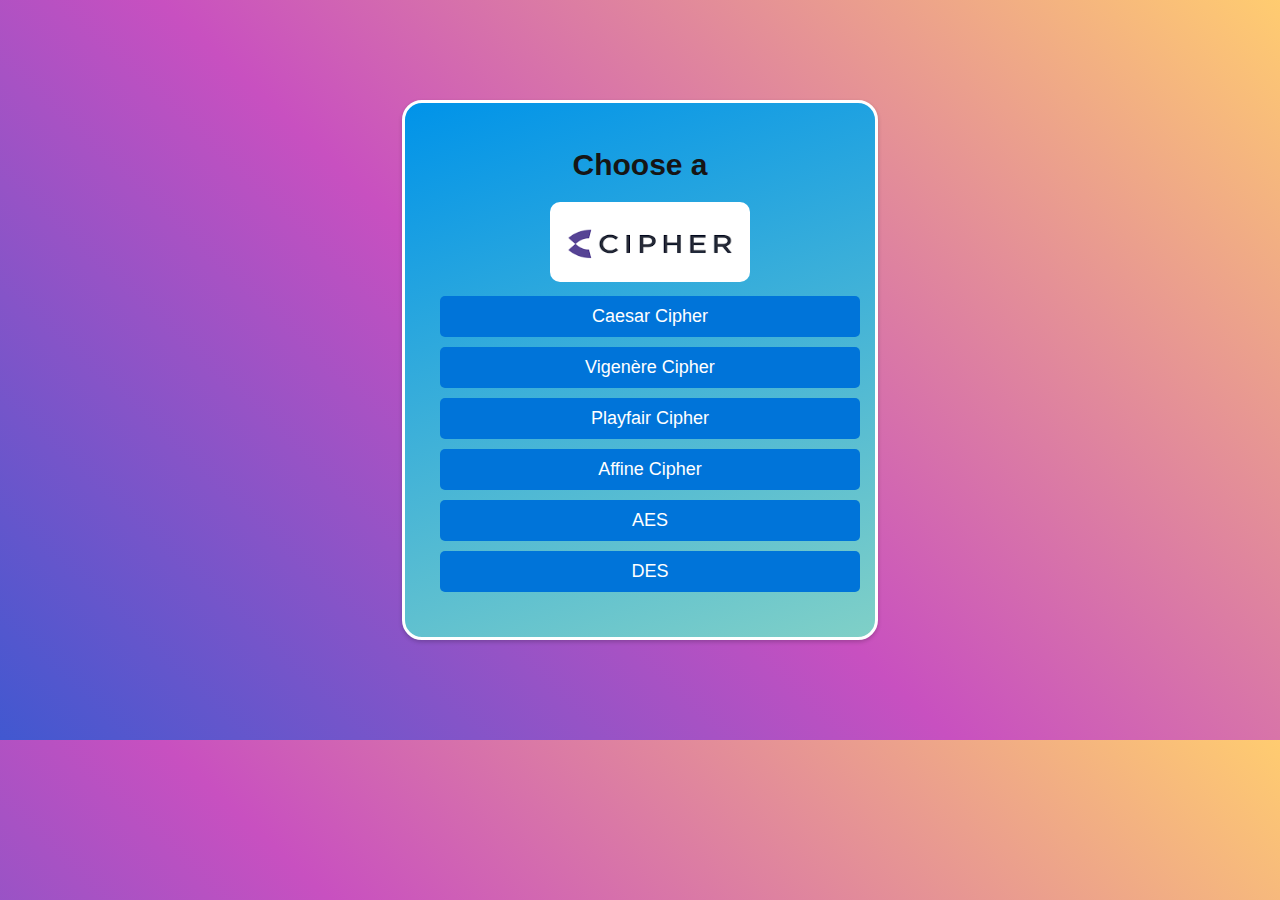
<file: index.html>
<!DOCTYPE html>
<html>
<head>
    <link rel="stylesheet" type="text/css" href="style.css">
</head>
<body>
    <div class="container">
        <h1>Choose a </h1>
        <img src="cipher_image.png" >
        <a href="Caeser_Cipher/Caeser_index.html" class="cipher-button">Caesar Cipher</a>
        <a href="Veginere_Cpiher/Veginere_index.html" class="cipher-button">Vigenère Cipher</a>
        <a href="Playfair_Cipher/Playfair_index.html" class="cipher-button">Playfair Cipher</a>
        <a href="Affine_Cipher/Affine_index.html" class="cipher-button">Affine Cipher</a>
        
        <a href="AES/Aes_index.html" class="cipher-button">AES</a>
        <a href="DES/Des_index.html" class="cipher-button">DES</a>
    </div>
</body>
</html>
</file>
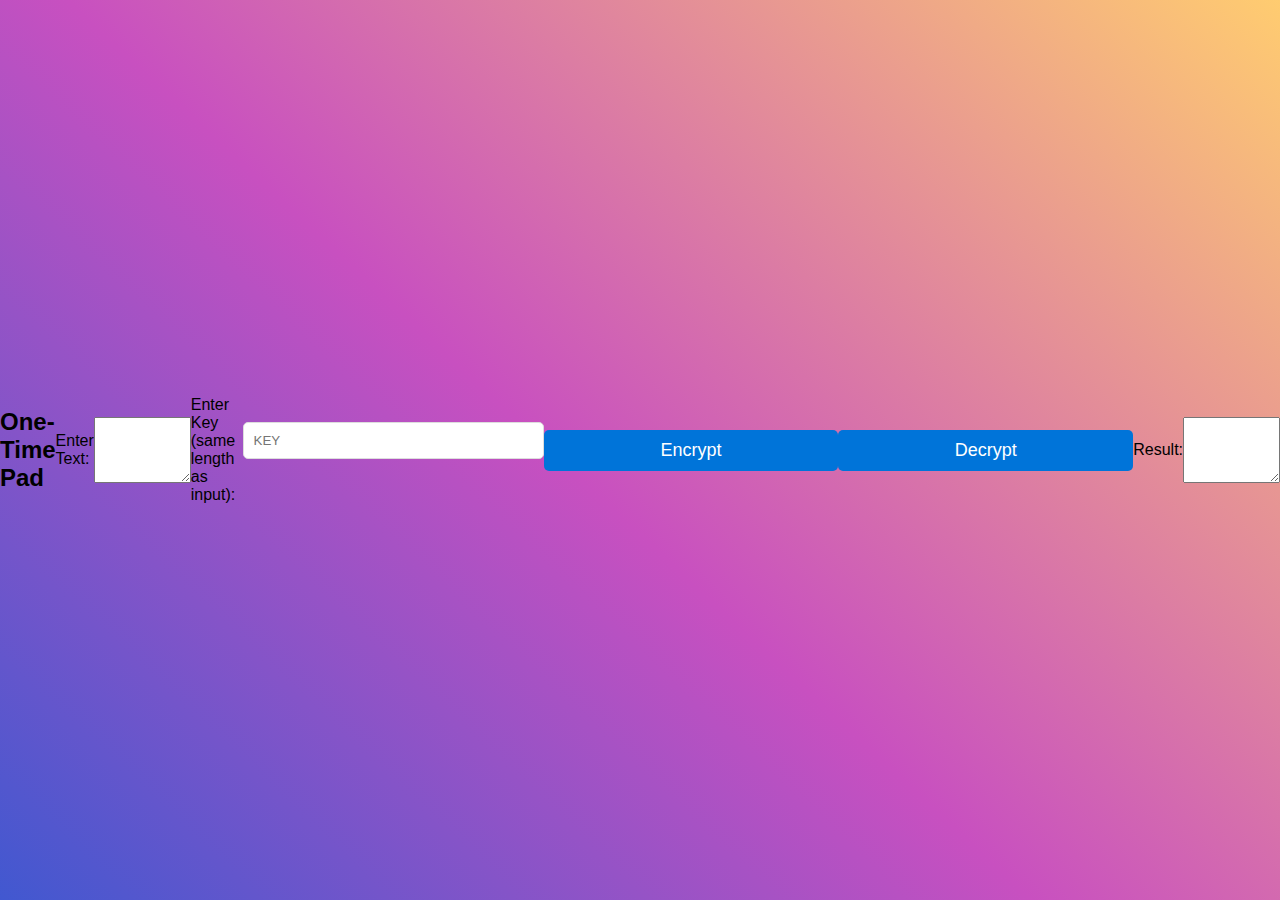
<file: OneTime_Pad/OneTime_Pad_index.html>
<!DOCTYPE html>
<html lang="en">
<head>
    <meta charset="UTF-8">
    <meta name="viewport" content="width=device-width, initial-scale=1.0">
    <title>One-Time Pad</title>
    <link rel="stylesheet" href="../cypher_styles.css">
    <!-- <style>
        body {
            font-family: Arial, sans-serif;
            text-align: center;
            margin: 50px;
        }
    </style> -->
</head>
<body>
    <h2>One-Time Pad</h2>
    <label for="inputText">Enter Text:</label>
    <textarea id="inputText" rows="4" cols="50"></textarea>
    <br>
    <label for="key">Enter Key (same length as input):</label>
    <input type="text" id="key" maxlength="50" placeholder="KEY">
    <br>
    <button onclick="encrypt()">Encrypt</button>
    <button onclick="decrypt()">Decrypt</button>
    <br>
    <label for="outputText">Result:</label>
    <textarea id="outputText" rows="4" cols="50" readonly></textarea>

    <script>
        function xor(text, key) {
    let result = [];
    for (let i = 0; i < text.length; i++) {
        let charCodeText = text.charCodeAt(i);
        let charCodeKey = key.charCodeAt(i);
        let encryptedCharCode = charCodeText ^ charCodeKey;
        result.push(String.fromCharCode(encryptedCharCode));
    }
    return result.join('');
}

function encrypt() {
    let inputText = document.getElementById('inputText').value;
    let key = document.getElementById('key').value;

    if (inputText === '' || key === '') {
        alert("Input text or key cannot be empty.");
        return;
    }

    if (inputText.length !== key.length) {
        alert("Input and key lengths must be the same.");
        return;
    }

    let encryptedText = xor(inputText, key);
    document.getElementById('outputText').value = encryptedText;
}

function decrypt() {
    let inputText = document.getElementById('inputText').value;
    let key = document.getElementById('key').value;

    if (inputText === '' || key === '') {
        alert("Input text or key cannot be empty.");
        return;
    }

    if (inputText.length !== key.length) {
        alert("Input and key lengths must be the same.");
        return;
    }

    let decryptedText = xor(inputText, key);
    document.getElementById('outputText').value = decryptedText;
}    </script>
</body>
</html>
</file>
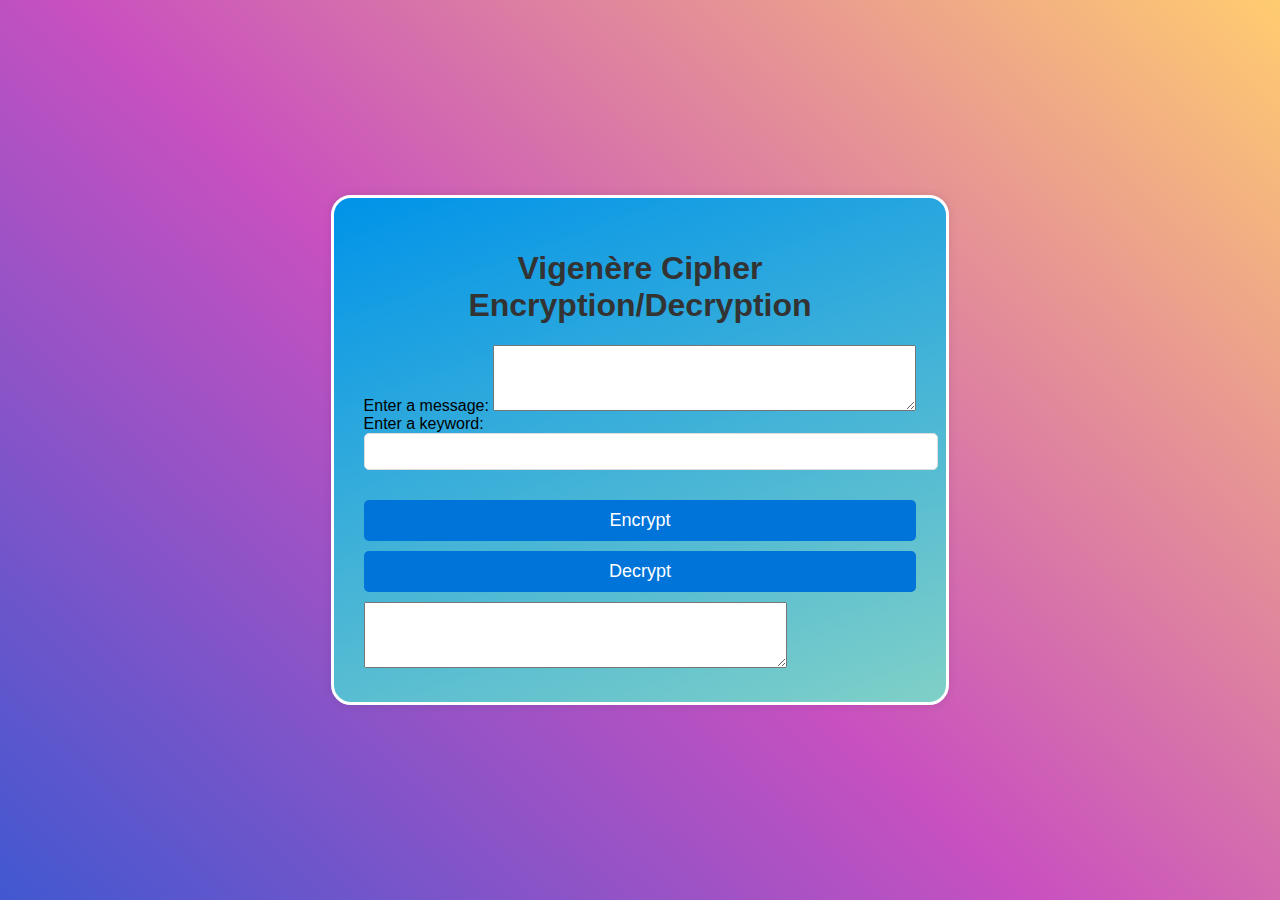
<file: Playfair_Cipher/Playfair_index.html>
<!DOCTYPE html>
<html>
<head>
  <title>PlayFair Encryption/Decryption</title>
  <link rel="stylesheet" type="text/css" href="../cypher_styles.css">
  <script src="../Veginere_Cpiher/Vigenere_script.js"></script>
</head>
<body>
  <div class="container">
    <h1>Vigenère Cipher <br>Encryption/Decryption</h1>
    <label for="message">Enter a message:</label>
    <textarea id="message" rows="4" cols="50"></textarea>
    <br>
    <label for="key">Enter a keyword:</label>
    <input type="text" id="key">
    <br>
    <button onclick="encrypt()">Encrypt</button>
    <button onclick="decrypt()">Decrypt</button>
    <textarea id="result" rows="4" cols="50" readonly></textarea>
  </div>
  </body>
</html>
</file>
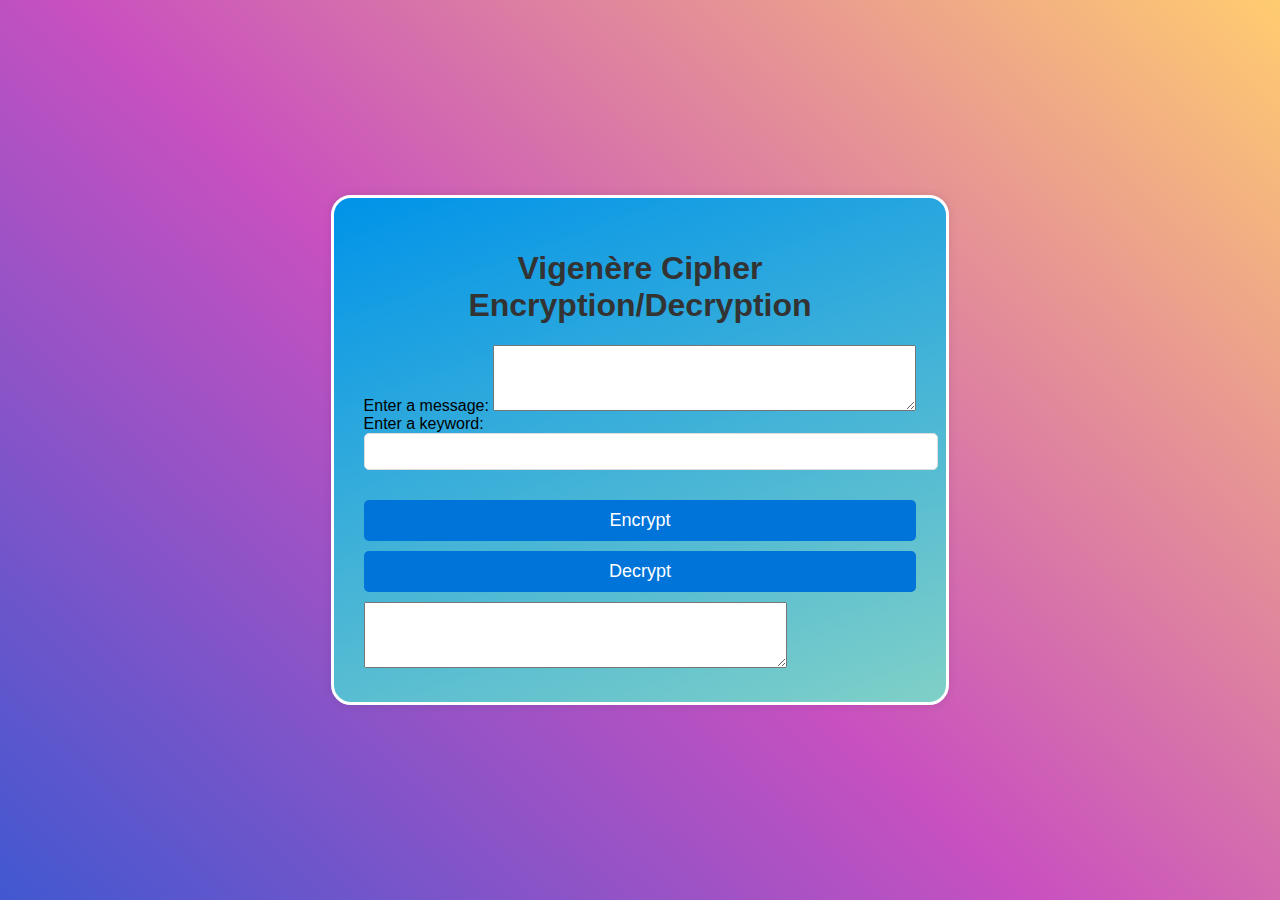
<file: Veginere_Cpiher/Veginere_index.html>
<!DOCTYPE html>
<html>
<head>
  <title>Vigenère Cipher Encryption/Decryption</title>
  <link rel="stylesheet" type="text/css" href="../cypher_styles.css">
  <script src="./Vigenere_script.js"></script>
</head>
<body>
  <div class="container">
    <h1>Vigenère Cipher <br>Encryption/Decryption</h1>
    <label for="message">Enter a message:</label>
    <textarea id="message" rows="4" cols="50"></textarea>
    <br>
    <label for="key">Enter a keyword:</label>
    <input type="text" id="key">
    <br>
    <button onclick="encrypt()">Encrypt</button>
    <button onclick="decrypt()">Decrypt</button>
    <textarea id="result" rows="4" cols="50" readonly></textarea>
  </div>
  </body>
</html>
</file>
<file: style.css>
body {
    font-family: Arial, sans-serif;
    background-color: #4158D0;
    background-image: linear-gradient(43deg, #4158D0 0%, #C850C0 46%, #FFCC70 100%);
    text-align: center;
    margin: 0;
    padding: 0;
}

.container {
    max-width: 400px;
    margin: 100px auto;
    padding: 35px;
    border: 3px solid #ffffff;
    border-radius: 20px;
    background-color: #0093E9;
    background-image: linear-gradient(160deg, #0093E9 0%, #80D0C7 100%);
    box-shadow: 0 2px 4px rgba(0, 0, 0, 0.2);
    transition: background-color 0.3s, color 0.3s;
}

h1 {
    font-size: 30px;
    margin-bottom: 20px;
    margin-top: 10px;
    color: #161515;
    align-items: start;
}

img{
    border-radius: 10px;
    width:200px;
    height:80px;
    margin-left: 20px;
    
}

.cipher-options {
    display: flex;
    flex-direction: column;
}

.cipher-button {
    display: block;
    width: 100%;
    padding: 10px;
    margin: 10px 0;
    background-color: #0074d9;
    color: #fff;
    text-decoration: none;
    border: none;
    border-radius: 5px;
    font-size: 18px;
    text-align: center;
    cursor: pointer;
    transition: background-color 0.3s, transform 0.1s;
}

.cipher-button:hover {
    background-color: #0056b3;
    transform: scale(1.05);
}

.cipher-button:focus {
    outline: none;
}
</file>
<file: cypher_styles.css>
body {
    background-color: #4158D0;
    background-image: linear-gradient(43deg, #4158D0 0%, #C850C0 46%, #FFCC70 100%);
    font-family: Arial, sans-serif;
    background-color: #f4f4f4;
    margin: 0;
    padding: 0;
    display: flex;
    justify-content: center;
    align-items: center;
    height: 100vh;
  }
  
  .container {
    background-color: #0093E9;
    background-image: linear-gradient(160deg, #0093E9 0%, #80D0C7 100%);
    background-color: #fff;
    padding: 30px;
    border-radius: 5px;
    box-shadow: 0px 0px 10px 0px rgba(0,0,0,0.1);
    border: 3px solid #ffffff;
    border-radius: 20px;
    background-color: #f5f2f2;
  }
  
  h1 {
    color: #333;
    text-align: center;
  }
  
  input[type="text"] {
    width: 100%;
    padding: 10px;
    border: 1px solid #ddd;
    border-radius: 5px;
    margin-bottom: 20px;
  }
  
  button {
    display: block;
    width: 100%;
    padding: 10px;
    margin: 10px 0;
    background-color: #0074d9;
    color: #fff;
    text-decoration: none;
    border: none;
    border-radius: 5px;
    font-size: 18px;
    text-align: center;
    cursor: pointer;
    transition: background-color 0.3s, transform 0.1s;
  }
  
  button:hover {
    background-color: #0056b3;
    transform: scale(1.05);
  }
  
  button:focus {
    outline: none;
  }
  
  
  #output {
    margin-top: 20px;
    color: #333;
  }
</file>
